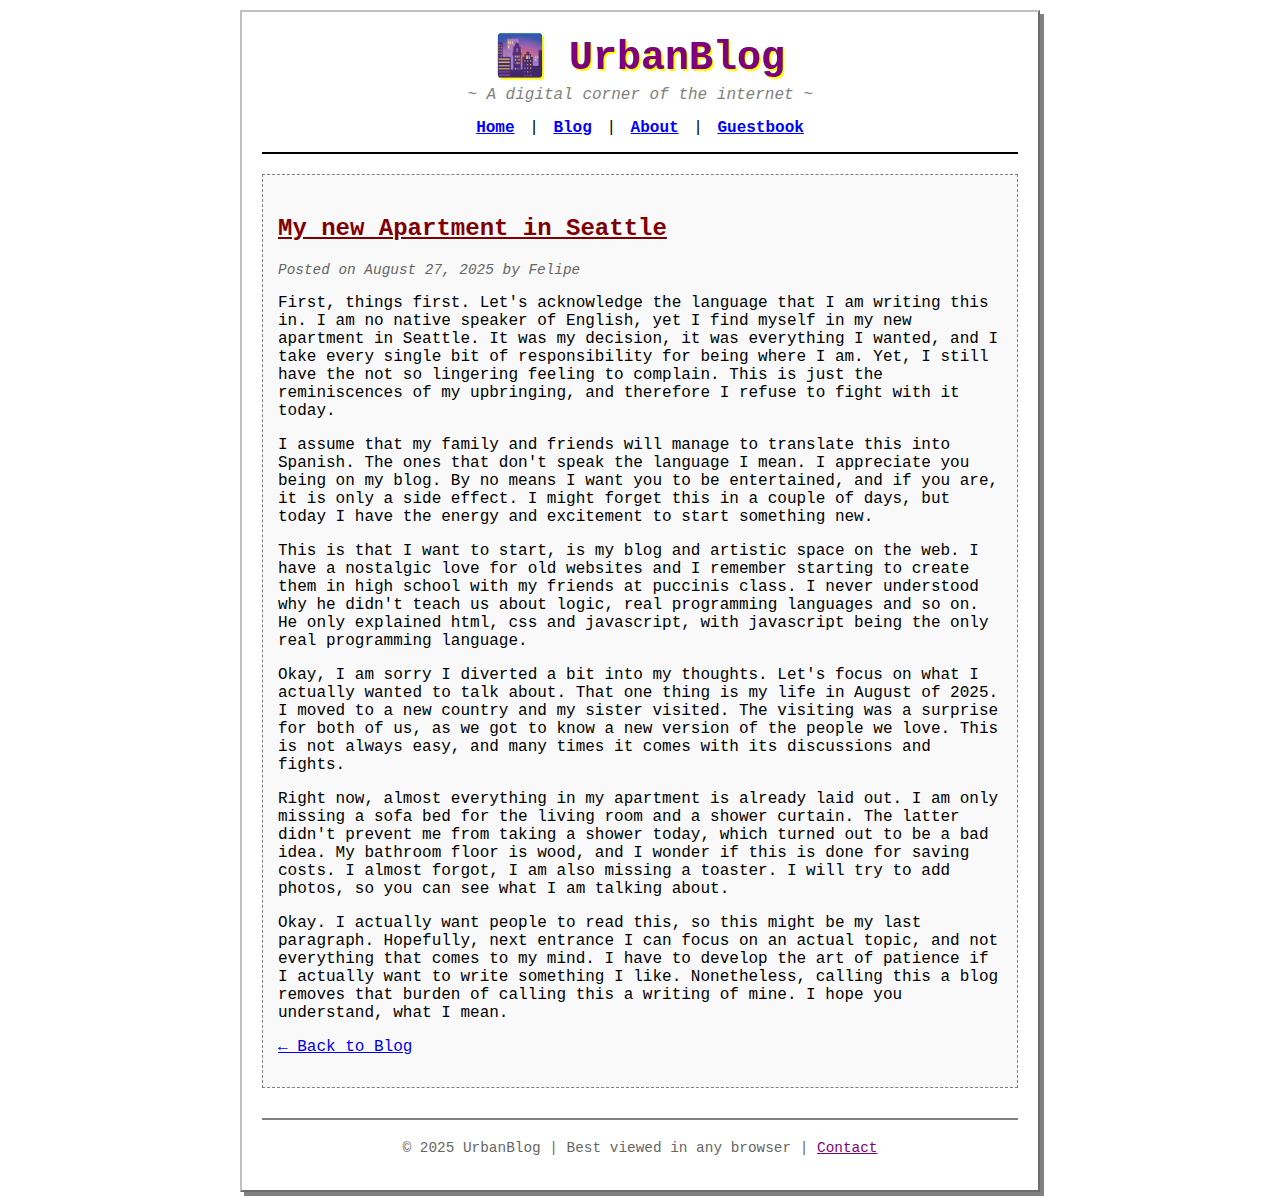
<file: posts/august-27th.html>
<!DOCTYPE html>
<html lang="en">
<head>
    <meta charset="UTF-8">
    <meta charset="UTF-8">
    <meta name="viewport" content="width=device-width, initial-scale=1.0">
    <title>My new Apartment in Seattle - UrbanBlog</title>
    <link rel="stylesheet" href="../style.css">
</head>
<body>
    <div class="container">
        <header>
            <h1>🌆 UrbanBlog</h1>
            <p class="tagline">~ A digital corner of the internet ~</p>
            <nav>
                <a href="../index.html">Home</a> |
                <a href="../index.html#blog">Blog</a> |
                <a href="../index.html#about">About</a> |
                <a href="../index.html#guestbook">Guestbook</a>
            </nav>
        </header>

        <main>            <article class="post">
                <h2>My new Apartment in Seattle</h2>
                <p class="post-meta">Posted on August 27, 2025 by Felipe</p>
                
                <p>First, things first. Let's acknowledge the language that I am writing this in. I am no native speaker of English, yet I find myself in my new apartment in Seattle. It was my decision, it was everything I wanted, and I take every single bit of responsibility for being where I am. Yet, I still have the not so lingering feeling to complain. This is just the reminiscences of my upbringing, and therefore I refuse to fight with it today.</p>
                
                <p>I assume that my family and friends will manage to translate this into Spanish. The ones that don't speak the language I mean. I appreciate you being on my blog. By no means I want you to be entertained, and if you are, it is only a side effect. I might forget this in a couple of days, but today I have the energy and excitement to start something new.</p>
                
                <p>This is that I want to start, is my blog and artistic space on the web. I have a nostalgic love for old websites and I remember starting to create them in high school with my friends at puccinis class. I never understood why he didn't teach us about logic, real programming languages and so on. He only explained html, css and javascript, with javascript being the only real programming language.</p>
                
                <p>Okay, I am sorry I diverted a bit into my thoughts. Let's focus on what I actually wanted to talk about. That one thing is my life in August of 2025. I moved to a new country and my sister visited. The visiting was a surprise for both of us, as we got to know a new version of the people we love. This is not always easy, and many times it comes with its discussions and fights.</p>
                
                <p>Right now, almost everything in my apartment is already laid out. I am only missing a sofa bed for the living room and a shower curtain. The latter didn't prevent me from taking a shower today, which turned out to be a bad idea. My bathroom floor is wood, and I wonder if this is done for saving costs. I almost forgot, I am also missing a toaster. I will try to add photos, so you can see what I am talking about.</p>
                
                <p>Okay. I actually want people to read this, so this might be my last paragraph. Hopefully, next entrance I can focus on an actual topic, and not everything that comes to my mind. I have to develop the art of patience if I actually want to write something I like. Nonetheless, calling this a blog removes that burden of calling this a writing of mine. I hope you understand, what I mean.</p>
                
                <p><a href="../index.html#blog">← Back to Blog</a></p>
            </article>
        </main>

        <footer>
            <hr>
            <p>© 2025 UrbanBlog | Best viewed in any browser | 
            <a href="mailto:your-email@example.com">Contact</a></p>
        </footer>
    </div>

    <script src="../script.js"></script>
</body>
</html>
</file>
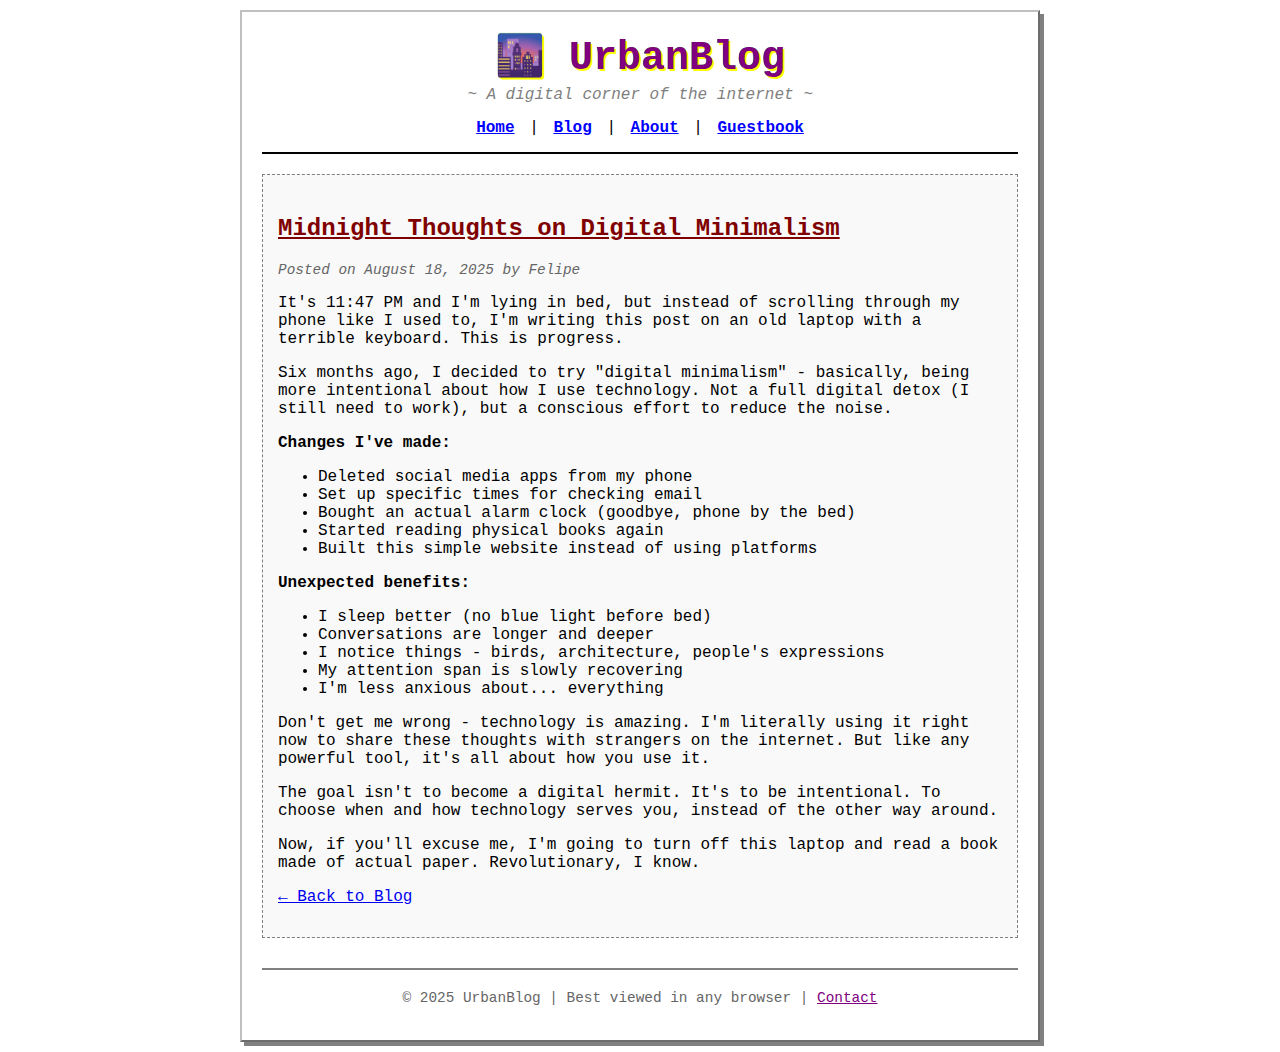
<file: posts/digital-minimalism.html>
<!DOCTYPE html>
<html lang="en">
<head>
    <meta charset="UTF-8">
    <meta name="viewport" content="width=device-width, initial-scale=1.0">
    <title>Midnight Thoughts on Digital Minimalism - UrbanBlog</title>
    <link rel="stylesheet" href="../style.css">
</head>
<body>
    <div class="container">
        <header>
            <h1>🌆 UrbanBlog</h1>
            <p class="tagline">~ A digital corner of the internet ~</p>
            <nav>
                <a href="../index.html">Home</a> |
                <a href="../index.html#blog">Blog</a> |
                <a href="../index.html#about">About</a> |
                <a href="../index.html#guestbook">Guestbook</a>
            </nav>
        </header>

        <main>
            <article class="post">
                <h2>Midnight Thoughts on Digital Minimalism</h2>
                <p class="post-meta">Posted on August 18, 2025 by Felipe</p>
                
                <p>It's 11:47 PM and I'm lying in bed, but instead of scrolling 
                through my phone like I used to, I'm writing this post on an old 
                laptop with a terrible keyboard. This is progress.</p>
                
                <p>Six months ago, I decided to try "digital minimalism" - basically, 
                being more intentional about how I use technology. Not a full 
                digital detox (I still need to work), but a conscious effort to 
                reduce the noise.</p>
                
                <p><strong>Changes I've made:</strong></p>
                
                <ul>
                    <li>Deleted social media apps from my phone</li>
                    <li>Set up specific times for checking email</li>
                    <li>Bought an actual alarm clock (goodbye, phone by the bed)</li>
                    <li>Started reading physical books again</li>
                    <li>Built this simple website instead of using platforms</li>
                </ul>
                
                <p><strong>Unexpected benefits:</strong></p>
                
                <ul>
                    <li>I sleep better (no blue light before bed)</li>
                    <li>Conversations are longer and deeper</li>
                    <li>I notice things - birds, architecture, people's expressions</li>
                    <li>My attention span is slowly recovering</li>
                    <li>I'm less anxious about... everything</li>
                </ul>
                
                <p>Don't get me wrong - technology is amazing. I'm literally using 
                it right now to share these thoughts with strangers on the internet. 
                But like any powerful tool, it's all about how you use it.</p>
                
                <p>The goal isn't to become a digital hermit. It's to be intentional. 
                To choose when and how technology serves you, instead of the other 
                way around.</p>
                
                <p>Now, if you'll excuse me, I'm going to turn off this laptop 
                and read a book made of actual paper. Revolutionary, I know.</p>
                
                <p><a href="../index.html#blog">← Back to Blog</a></p>
            </article>
        </main>

        <footer>
            <hr>
            <p>© 2025 UrbanBlog | Best viewed in any browser | 
            <a href="mailto:your-email@example.com">Contact</a></p>
        </footer>
    </div>

    <script src="../script.js"></script>
</body>
</html>
</file>
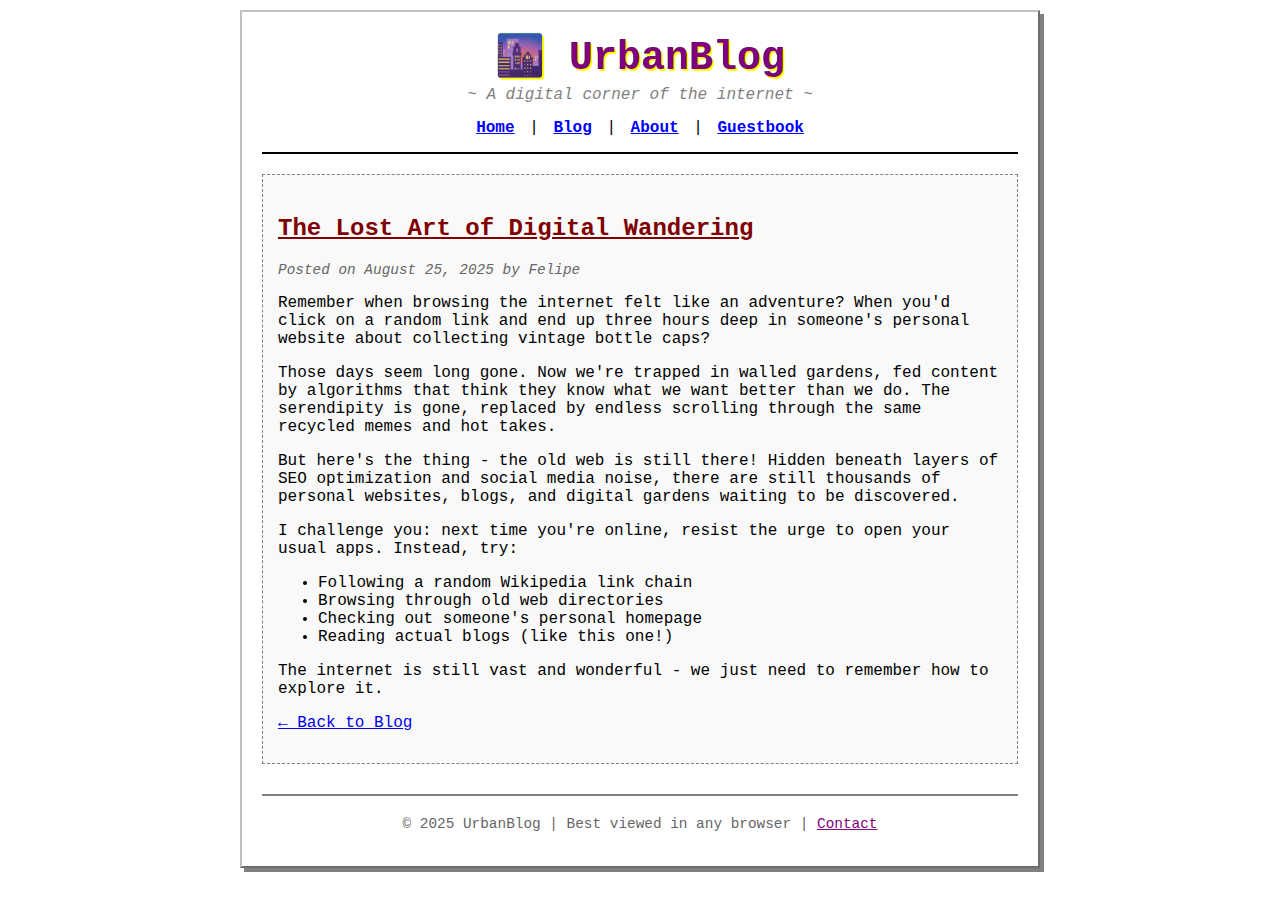
<file: posts/digital-wandering.html>
<!DOCTYPE html>
<html lang="en">
<head>
    <meta charset="UTF-8">
    <meta name="viewport" content="width=device-width, initial-scale=1.0">
    <title>The Lost Art of Digital Wandering - UrbanBlog</title>
    <link rel="stylesheet" href="../style.css">
</head>
<body>
    <div class="container">
        <header>
            <h1>🌆 UrbanBlog</h1>
            <p class="tagline">~ A digital corner of the internet ~</p>
            <nav>
                <a href="../index.html">Home</a> |
                <a href="../index.html#blog">Blog</a> |
                <a href="../index.html#about">About</a> |
                <a href="../index.html#guestbook">Guestbook</a>
            </nav>
        </header>

        <main>
            <article class="post">
                <h2>The Lost Art of Digital Wandering</h2>
                <p class="post-meta">Posted on August 25, 2025 by Felipe</p>
                
                <p>Remember when browsing the internet felt like an adventure? When you'd 
                click on a random link and end up three hours deep in someone's 
                personal website about collecting vintage bottle caps?</p>
                
                <p>Those days seem long gone. Now we're trapped in walled gardens, 
                fed content by algorithms that think they know what we want better 
                than we do. The serendipity is gone, replaced by endless scrolling 
                through the same recycled memes and hot takes.</p>
                
                <p>But here's the thing - the old web is still there! Hidden beneath 
                layers of SEO optimization and social media noise, there are still 
                thousands of personal websites, blogs, and digital gardens waiting 
                to be discovered.</p>
                
                <p>I challenge you: next time you're online, resist the urge to 
                open your usual apps. Instead, try:</p>
                
                <ul>
                    <li>Following a random Wikipedia link chain</li>
                    <li>Browsing through old web directories</li>
                    <li>Checking out someone's personal homepage</li>
                    <li>Reading actual blogs (like this one!)</li>
                </ul>
                
                <p>The internet is still vast and wonderful - we just need to 
                remember how to explore it.</p>
                
                <p><a href="../index.html#blog">← Back to Blog</a></p>
            </article>
        </main>

        <footer>
            <hr>
            <p>© 2025 UrbanBlog | Best viewed in any browser | 
            <a href="mailto:your-email@example.com">Contact</a></p>
        </footer>
    </div>

    <script src="../script.js"></script>
</body>
</html>
</file>
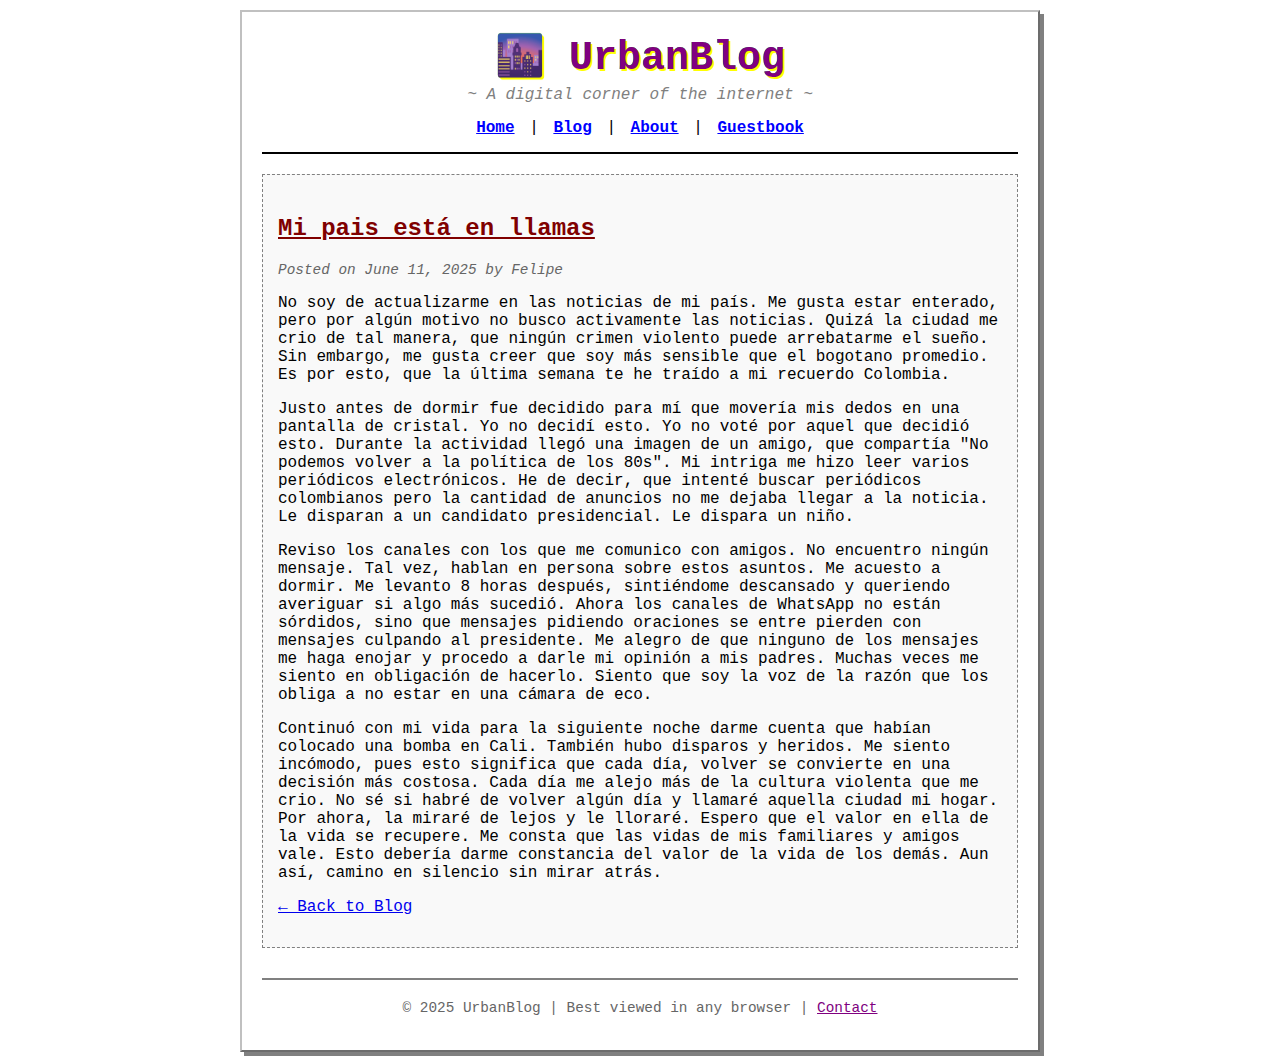
<file: posts/mi-pais-en-llamas.html>
<!DOCTYPE html>
<html lang="en">
<head>
    <meta charset="UTF-8">
    <meta charset="UTF-8">
    <meta name="viewport" content="width=device-width, initial-scale=1.0">
    <title>Mi pais está en llamas - UrbanBlog</title>
    <link rel="stylesheet" href="../style.css">
</head>
<body>
    <div class="container">
        <header>
            <h1>🌆 UrbanBlog</h1>
            <p class="tagline">~ A digital corner of the internet ~</p>
            <nav>
                <a href="../index.html">Home</a> |
                <a href="../index.html#blog">Blog</a> |
                <a href="../index.html#about">About</a> |
                <a href="../index.html#guestbook">Guestbook</a>
            </nav>
        </header>        <main>
            <article class="post">
                <h2>Mi pais está en llamas</h2>
                <p class="post-meta">Posted on June 11, 2025 by Felipe</p>
                
                <p>No soy de actualizarme en las noticias de mi país. Me gusta estar enterado, pero por algún motivo no busco activamente las noticias. Quizá la ciudad me crio de tal manera, que ningún crimen violento puede arrebatarme el sueño. Sin embargo, me gusta creer que soy más sensible que el bogotano promedio. Es por esto, que la última semana te he traído a mi recuerdo Colombia.</p>
                
                <p>Justo antes de dormir fue decidido para mí que movería mis dedos en una pantalla de cristal. Yo no decidí esto. Yo no voté por aquel que decidió esto. Durante la actividad llegó una imagen de un amigo, que compartía "No podemos volver a la política de los 80s". Mi intriga me hizo leer varios periódicos electrónicos. He de decir, que intenté buscar periódicos colombianos pero la cantidad de anuncios no me dejaba llegar a la noticia. Le disparan a un candidato presidencial. Le dispara un niño.</p>
                
                <p>Reviso los canales con los que me comunico con amigos. No encuentro ningún mensaje. Tal vez, hablan en persona sobre estos asuntos. Me acuesto a dormir. Me levanto 8 horas después, sintiéndome descansado y queriendo averiguar si algo más sucedió. Ahora los canales de WhatsApp no están sórdidos, sino que mensajes pidiendo oraciones se entre pierden con mensajes culpando al presidente. Me alegro de que ninguno de los mensajes me haga enojar y procedo a darle mi opinión a mis padres. Muchas veces me siento en obligación de hacerlo. Siento que soy la voz de la razón que los obliga a no estar en una cámara de eco.</p>
                
                <p>Continuó con mi vida para la siguiente noche darme cuenta que habían colocado una bomba en Cali. También hubo disparos y heridos. Me siento incómodo, pues esto significa que cada día, volver se convierte en una decisión más costosa. Cada día me alejo más de la cultura violenta que me crio. No sé si habré de volver algún día y llamaré aquella ciudad mi hogar. Por ahora, la miraré de lejos y le lloraré. Espero que el valor en ella de la vida se recupere. Me consta que las vidas de mis familiares y amigos vale. Esto debería darme constancia del valor de la vida de los demás. Aun así, camino en silencio sin mirar atrás.</p>
                
                <p><a href="../index.html#blog">← Back to Blog</a></p>
            </article>
        </main>

        <footer>
            <hr>
            <p>© 2025 UrbanBlog | Best viewed in any browser | 
            <a href="mailto:your-email@example.com">Contact</a></p>
        </footer>
    </div>

    <script src="../script.js"></script>
</body>
</html>
</file>
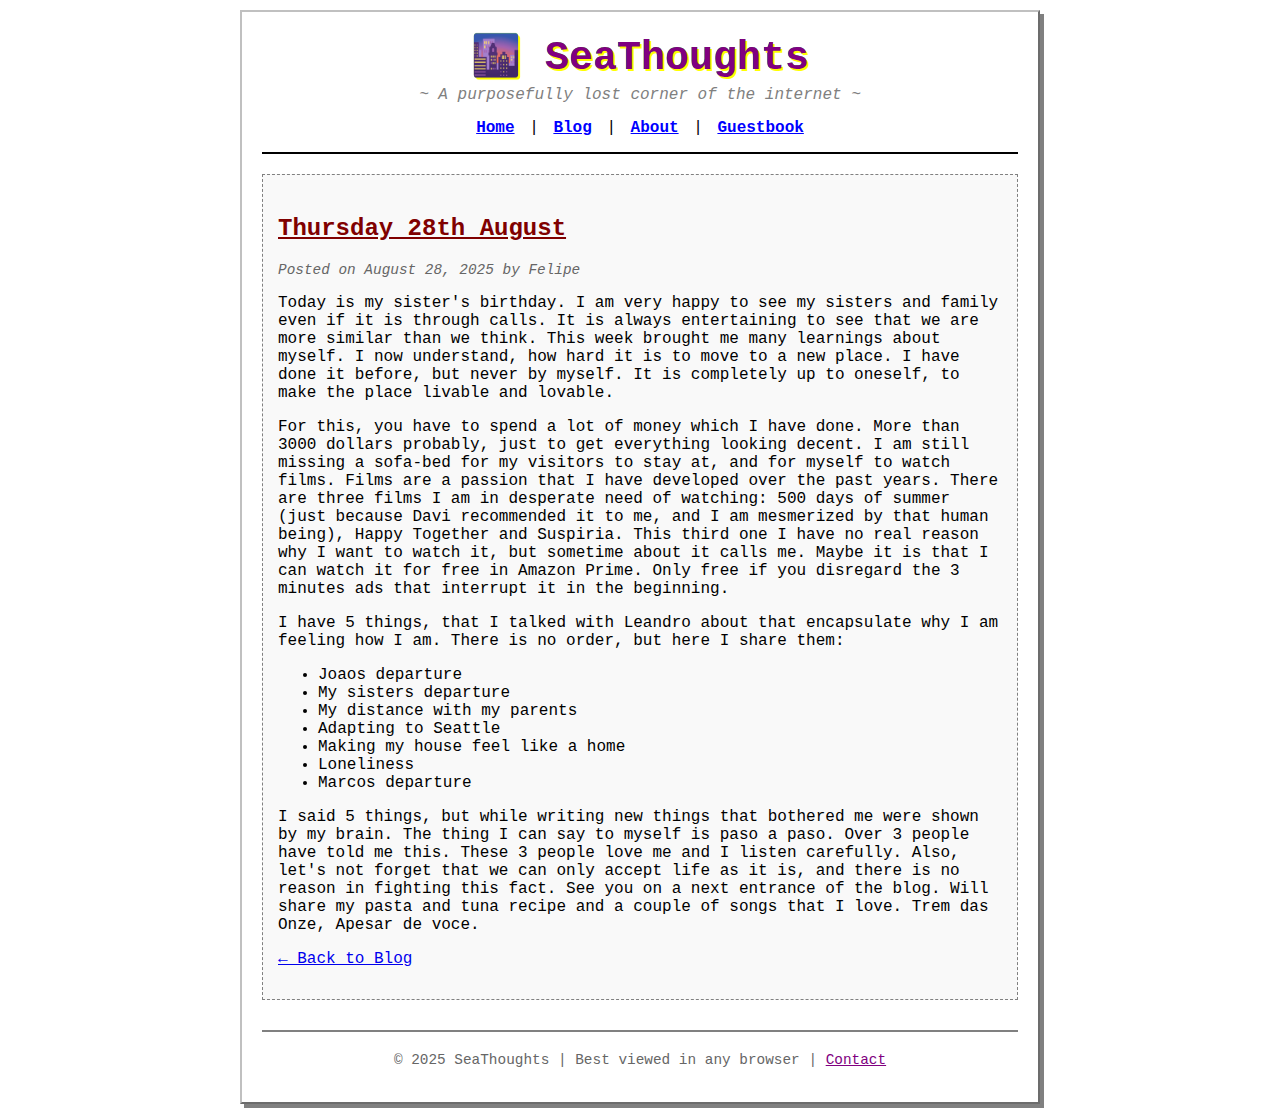
<file: posts/thursday-28th-august.html>
<!DOCTYPE html>
<html lang="en">
<head>
    <meta charset="UTF-8">
    <meta name="viewport" content="width=device-width, initial-scale=1.0">
    <title>Thursday 28th August - SeaThoughts</title>
    <link rel="stylesheet" href="../style.css">
</head>
<body>
    <div class="container">
        <header>
            <h1>🌆 SeaThoughts</h1>
            <p class="tagline">~ A purposefully lost corner of the internet ~</p>
            <nav>
                <a href="../index.html">Home</a> |
                <a href="../index.html#blog">Blog</a> |
                <a href="../index.html#about">About</a> |
                <a href="../index.html#guestbook">Guestbook</a>
            </nav>
        </header>

        <main>
            <article class="post">
                <h2>Thursday 28th August</h2>
                <p class="post-meta">Posted on August 28, 2025 by Felipe</p>
                
                <p>Today is my sister's birthday. I am very happy to see my sisters and family even if it is through calls. It is always entertaining to see that we are more similar than we think. This week brought me many learnings about myself. I now understand, how hard it is to move to a new place. I have done it before, but never by myself. It is completely up to oneself, to make the place livable and lovable.</p>
                
                <p>For this, you have to spend a lot of money which I have done. More than 3000 dollars probably, just to get everything looking decent. I am still missing a sofa-bed for my visitors to stay at, and for myself to watch films. Films are a passion that I have developed over the past years. There are three films I am in desperate need of watching: 500 days of summer (just because Davi recommended it to me, and I am mesmerized by that human being), Happy Together and Suspiria. This third one I have no real reason why I want to watch it, but sometime about it calls me. Maybe it is that I can watch it for free in Amazon Prime. Only free if you disregard the 3 minutes ads that interrupt it in the beginning.</p>
                
                <p>I have 5 things, that I talked with Leandro about that encapsulate why I am feeling how I am. There is no order, but here I share them:</p>
                
                <ul>
                    <li>Joaos departure</li>
                    <li>My sisters departure</li>
                    <li>My distance with my parents</li>
                    <li>Adapting to Seattle</li>
                    <li>Making my house feel like a home</li>
                    <li>Loneliness</li>
                    <li>Marcos departure</li>
                </ul>
                
                <p>I said 5 things, but while writing new things that bothered me were shown by my brain. The thing I can say to myself is paso a paso. Over 3 people have told me this. These 3 people love me and I listen carefully. Also, let's not forget that we can only accept life as it is, and there is no reason in fighting this fact. See you on a next entrance of the blog. Will share my pasta and tuna recipe and a couple of songs that I love. Trem das Onze, Apesar de voce.</p>
                
                <p><a href="../index.html#blog">← Back to Blog</a></p>
            </article>
        </main>

        <footer>
            <hr>
            <p>© 2025 SeaThoughts | Best viewed in any browser | 
            <a href="mailto:your-email@example.com">Contact</a></p>
        </footer>
    </div>

    <script src="../script.js"></script>
</body>
</html>
</file>
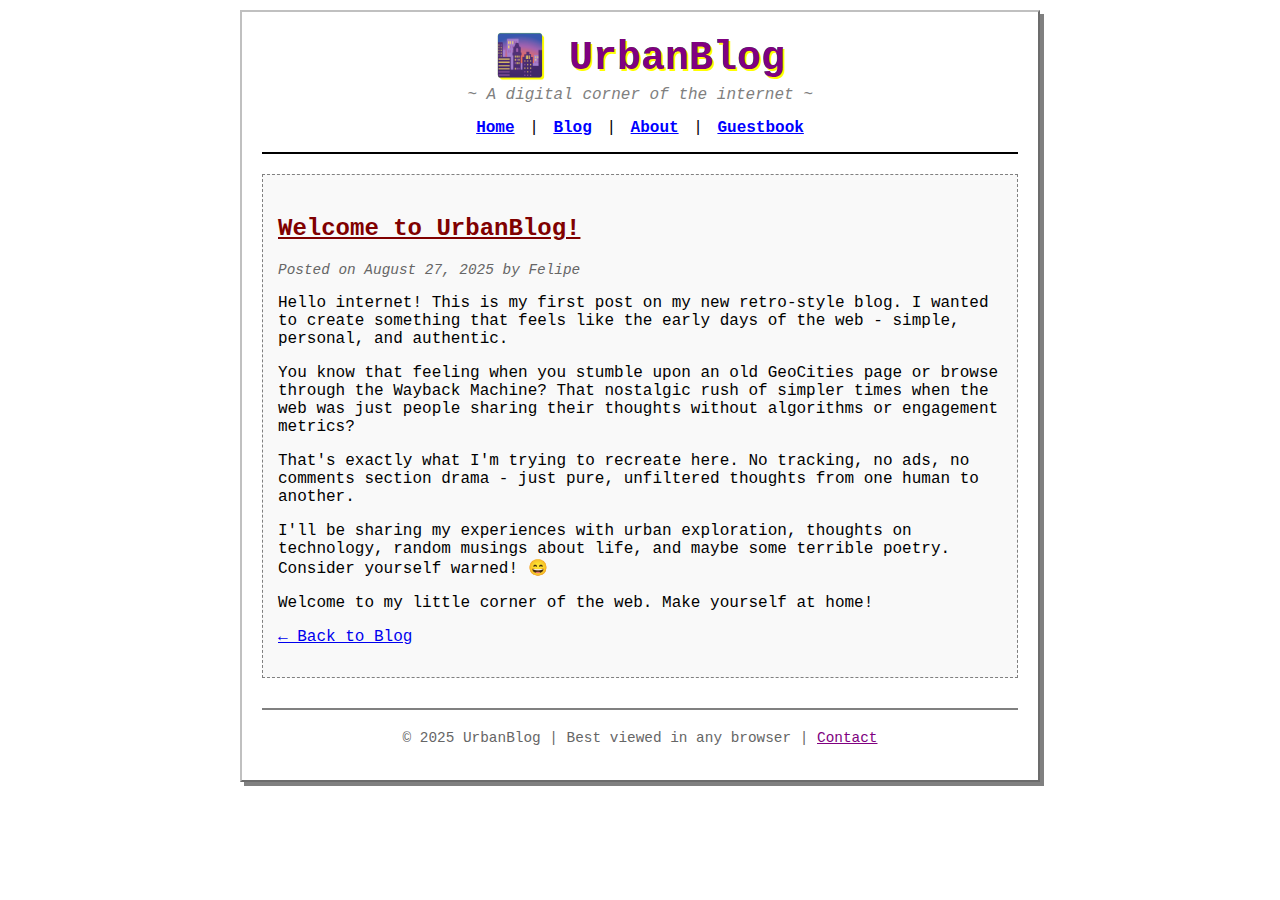
<file: posts/welcome-to-urbanblog.html>
<!DOCTYPE html>
<html lang="en">
<head>
    <meta charset="UTF-8">
    <meta name="viewport" content="width=device-width, initial-scale=1.0">
    <title>Welcome to UrbanBlog! - UrbanBlog</title>
    <link rel="stylesheet" href="../style.css">
</head>
<body>
    <div class="container">
        <header>
            <h1>🌆 UrbanBlog</h1>
            <p class="tagline">~ A digital corner of the internet ~</p>
            <nav>
                <a href="../index.html">Home</a> |
                <a href="../index.html#blog">Blog</a> |
                <a href="../index.html#about">About</a> |
                <a href="../index.html#guestbook">Guestbook</a>
            </nav>
        </header>

        <main>
            <article class="post">
                <h2>Welcome to UrbanBlog!</h2>
                <p class="post-meta">Posted on August 27, 2025 by Felipe</p>
                
                <p>Hello internet! This is my first post on my new retro-style blog. 
                I wanted to create something that feels like the early days of the web - 
                simple, personal, and authentic.</p>
                
                <p>You know that feeling when you stumble upon an old GeoCities page 
                or browse through the Wayback Machine? That nostalgic rush of simpler 
                times when the web was just people sharing their thoughts without 
                algorithms or engagement metrics?</p>
                
                <p>That's exactly what I'm trying to recreate here. No tracking, 
                no ads, no comments section drama - just pure, unfiltered thoughts 
                from one human to another.</p>
                
                <p>I'll be sharing my experiences with urban exploration, thoughts 
                on technology, random musings about life, and maybe some terrible 
                poetry. Consider yourself warned! 😄</p>
                
                <p>Welcome to my little corner of the web. Make yourself at home!</p>
                
                <p><a href="../index.html#blog">← Back to Blog</a></p>
            </article>
        </main>

        <footer>
            <hr>
            <p>© 2025 UrbanBlog | Best viewed in any browser | 
            <a href="mailto:your-email@example.com">Contact</a></p>
        </footer>
    </div>

    <script src="../script.js"></script>
</body>
</html>
</file>
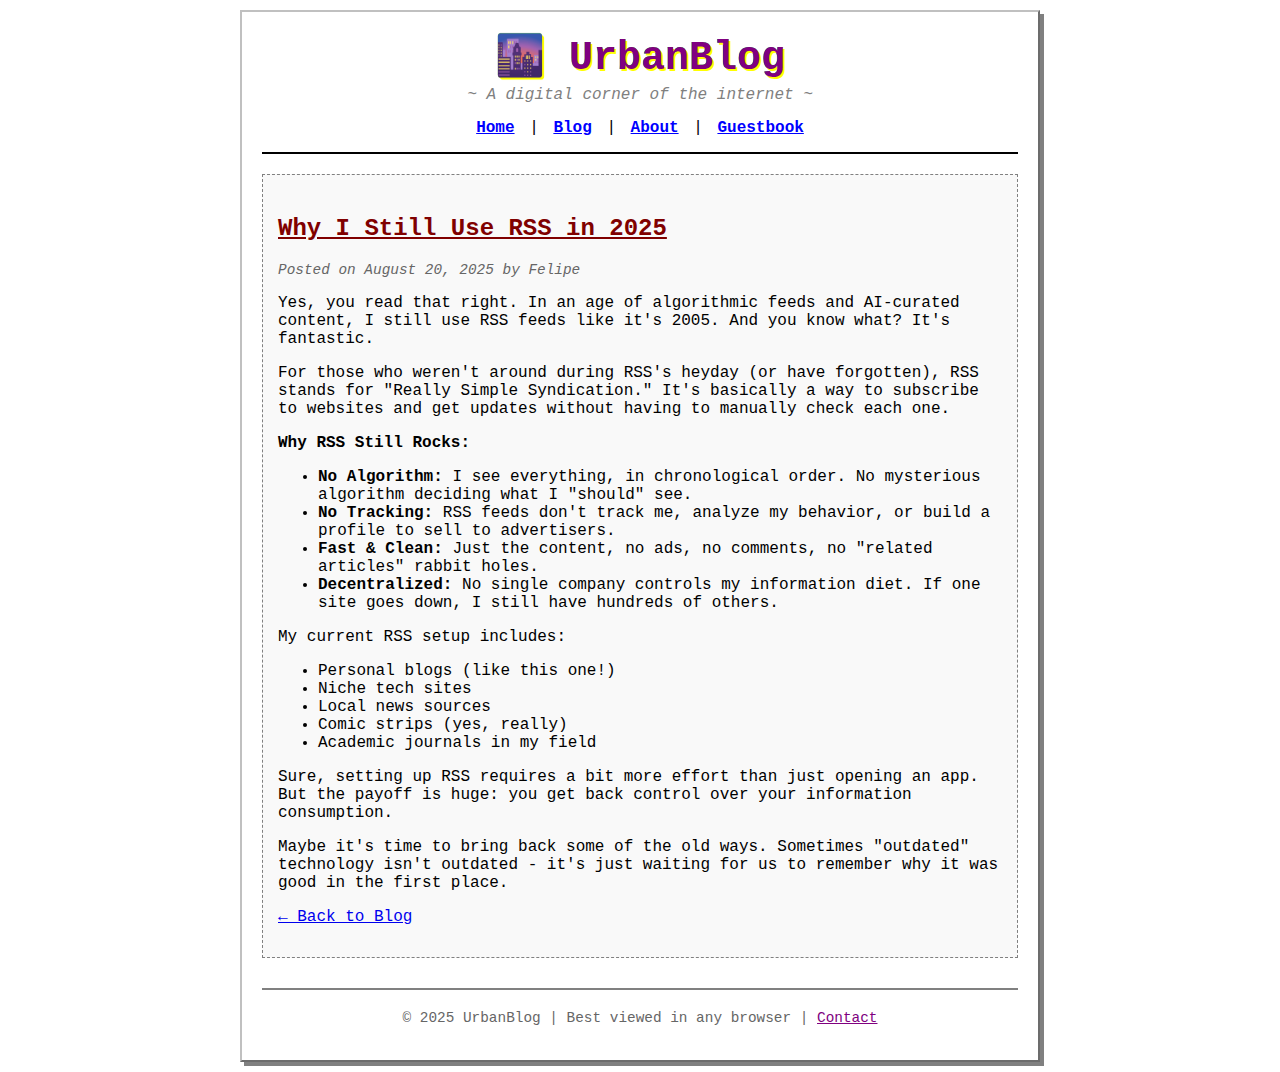
<file: posts/why-i-use-rss.html>
<!DOCTYPE html>
<html lang="en">
<head>
    <meta charset="UTF-8">
    <meta name="viewport" content="width=device-width, initial-scale=1.0">
    <title>Why I Still Use RSS in 2025 - UrbanBlog</title>
    <link rel="stylesheet" href="../style.css">
</head>
<body>
    <div class="container">
        <header>
            <h1>🌆 UrbanBlog</h1>
            <p class="tagline">~ A digital corner of the internet ~</p>
            <nav>
                <a href="../index.html">Home</a> |
                <a href="../index.html#blog">Blog</a> |
                <a href="../index.html#about">About</a> |
                <a href="../index.html#guestbook">Guestbook</a>
            </nav>
        </header>

        <main>
            <article class="post">
                <h2>Why I Still Use RSS in 2025</h2>
                <p class="post-meta">Posted on August 20, 2025 by Felipe</p>
                
                <p>Yes, you read that right. In an age of algorithmic feeds and 
                AI-curated content, I still use RSS feeds like it's 2005. And 
                you know what? It's fantastic.</p>
                
                <p>For those who weren't around during RSS's heyday (or have 
                forgotten), RSS stands for "Really Simple Syndication." It's 
                basically a way to subscribe to websites and get updates without 
                having to manually check each one.</p>
                
                <p><strong>Why RSS Still Rocks:</strong></p>
                
                <ul>
                    <li><strong>No Algorithm:</strong> I see everything, in chronological 
                    order. No mysterious algorithm deciding what I "should" see.</li>
                    
                    <li><strong>No Tracking:</strong> RSS feeds don't track me, 
                    analyze my behavior, or build a profile to sell to advertisers.</li>
                    
                    <li><strong>Fast & Clean:</strong> Just the content, no ads, 
                    no comments, no "related articles" rabbit holes.</li>
                    
                    <li><strong>Decentralized:</strong> No single company controls 
                    my information diet. If one site goes down, I still have hundreds 
                    of others.</li>
                </ul>
                
                <p>My current RSS setup includes:</p>
                <ul>
                    <li>Personal blogs (like this one!)</li>
                    <li>Niche tech sites</li>
                    <li>Local news sources</li>
                    <li>Comic strips (yes, really)</li>
                    <li>Academic journals in my field</li>
                </ul>
                
                <p>Sure, setting up RSS requires a bit more effort than just 
                opening an app. But the payoff is huge: you get back control 
                over your information consumption.</p>
                
                <p>Maybe it's time to bring back some of the old ways. Sometimes 
                "outdated" technology isn't outdated - it's just waiting for us 
                to remember why it was good in the first place.</p>
                
                <p><a href="../index.html#blog">← Back to Blog</a></p>
            </article>
        </main>

        <footer>
            <hr>
            <p>© 2025 UrbanBlog | Best viewed in any browser | 
            <a href="mailto:your-email@example.com">Contact</a></p>
        </footer>
    </div>

    <script src="../script.js"></script>
</body>
</html>
</file>
<file: style.css>
/* Retro Web Design CSS */
* {
    box-sizing: border-box;
}

body {
    font-family: "Courier New", monospace;
    color: #000000;
    margin: 0;
    padding: 10px;
    /* Replace 'your-image.jpg' with the path to your image */
    background-image: url('https://64.media.tumblr.com/fad4cee4c34914dd33c2204c09cf7668/tumblr_inline_mqvlarhoKt1qz4rgp.gif');
    background-repeat: repeat; /* or 'repeat', 'repeat-x', 'repeat-y' */
    background-position: center; /* or 'top', 'bottom', 'left', 'right', specific position */
    background-attachment: fixed; /* keeps background fixed when scrolling */
}

.container {
    max-width: 800px;
    margin: 0 auto;
    background-color: #fffffff1;
    border: 2px outset #c0c0c0;
    padding: 20px;
    box-shadow: 4px 4px 0px #808080;
}

header {
    text-align: center;
    border-bottom: 2px solid #000000;
    padding-bottom: 15px;
    margin-bottom: 20px;
}

h1 {
    margin: 0;
    font-size: 2.5em;
    color: #800080;
    text-shadow: 2px 2px 0px #ffff00;
    background: linear-gradient(45deg, #ff0000, #00ff00, #0000ff);
    -webkit-background-clip: text;
    background-clip: text;
    animation: rainbow 3s linear infinite;
}

@keyframes rainbow {
    0% { filter: hue-rotate(0deg); }
    100% { filter: hue-rotate(360deg); }
}

.tagline {
    font-style: italic;
    color: #808080;
    margin: 5px 0;
}

nav {
    margin-top: 15px;
}

nav a {
    color: #0000ff;
    text-decoration: underline;
    margin: 0 5px;
    font-weight: bold;
}

nav a:hover {
    background-color: #ffff00;
    color: #000000;
}

/* Glitter HOME images styling */
nav a img {
    height: 16px;
    width: auto;
    vertical-align: middle;
    margin: 0 1px;
    display: inline-block;
}

nav a[href="#home"] {
    display: inline-block;
    vertical-align: middle;
    line-height: 1;
}

h2 {
    color: #800000;
    text-decoration: underline;
    font-size: 1.5em;
    margin-top: 25px;
}

h3 {
    color: #008000;
    margin-bottom: 5px;
}

.news-box {
    border: 2px inset #c0c0c0;
    background-color: #f0f0f0;
    padding: 15px;
    margin: 20px 0;
}

.news-box h3 {
    margin-top: 0;
    color: #000080;
}

.news-box ul {
    margin: 10px 0;
    padding-left: 20px;
}

.stats {
    background-color: #ffffcc;
    border: 1px solid #000000;
    padding: 10px;
    margin: 15px 0;
    text-align: center;
}

.counter {
    font-family: "Courier New", monospace;
    background-color: #000000;
    color: #00ff00;
    padding: 2px 5px;
    border-radius: 3px;
}

.post {
    border-left: 4px solid #ff0000;
    padding-left: 15px;
    margin: 20px 0;
    background-color: #f9f9f9;
    padding: 15px;
    border: 1px dashed #808080;
}

.post-meta {
    font-size: 0.9em;
    color: #666666;
    font-style: italic;
    margin-bottom: 10px;
}

.guestbook-entry {
    background-color: #e0e0e0;
    border: 1px solid #808080;
    padding: 10px;
    margin: 10px 0;
    border-left: 4px solid #008080;
}

footer {
    margin-top: 30px;
    text-align: center;
    font-size: 0.9em;
    color: #666666;
}

footer hr {
    border: 1px solid #808080;
    margin: 20px 0;
}

footer a {
    color: #800080;
}

.webring {
    margin-top: 10px;
    font-family: "Times New Roman", serif;
}

/* Blinking text effect */
.blink {
    animation: blink 1s infinite;
}

@keyframes blink {
    0%, 50% { opacity: 1; }
    51%, 100% { opacity: 0; }
}

/* Retro button style */
button, input[type="submit"] {
    background-color: #c0c0c0;
    border: 2px outset #c0c0c0;
    padding: 5px 15px;
    font-family: inherit;
    cursor: pointer;
}

button:active, input[type="submit"]:active {
    border: 2px inset #c0c0c0;
}

/* Scrolling marquee effect */
.marquee {
    background-color: #000080;
    color: #ffffff;
    padding: 5px;
    overflow: hidden;
    white-space: nowrap;
}

.marquee p {
    display: inline-block;
    animation: scroll 15s linear infinite;
    margin: 0;
}

@keyframes scroll {
    0% { transform: translateX(100%); }
    100% { transform: translateX(-100%); }
}

/* Responsive design */
@media (max-width: 600px) {
    .container {
        padding: 15px;
        margin: 5px;
    }
    
    h1 {
        font-size: 2em;
    }
    
    nav a {
        display: block;
        margin: 5px 0;
    }
    
    /* Make glitter images smaller on mobile */
    nav a img {
        height: 14px;
    }
    
    nav a[href="#home"] {
        display: block;
        text-align: center;
        margin: 5px 0;
    }
}
</file>
